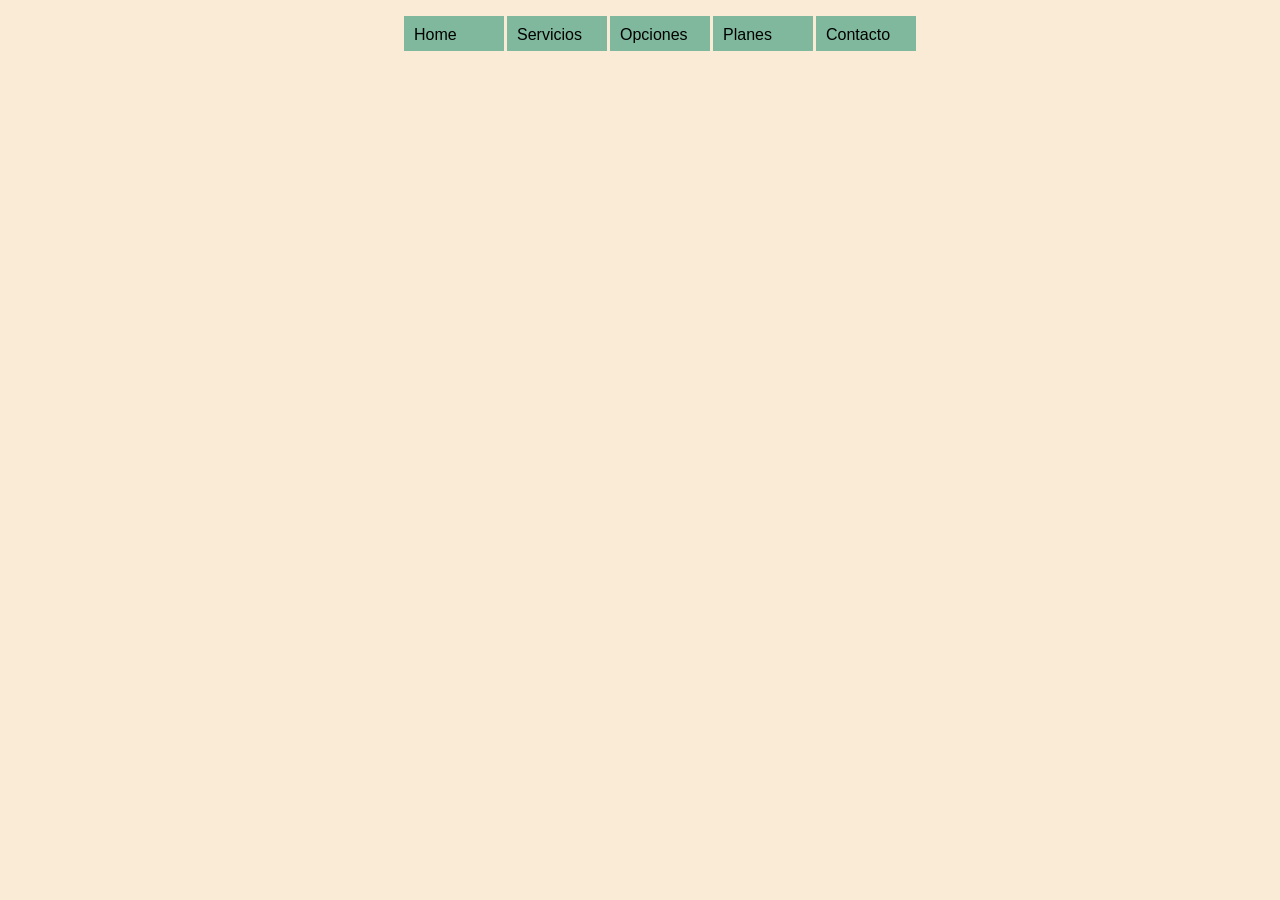
<file: ejercicio-1/ejercicio-1.html>
<!DOCTYPE html>
<html lang="en">
<head>
    <meta charset="UTF-8">
    <meta name="viewport" content="width=device-width, initial-scale=1.0">
    <title>Menú horizontal con grid</title>

    <link rel="stylesheet" href="ejercicio-1.css">

</head>
<body>

    <ul class="grid__list">
        <li class="grid__item">Home</li>
        <li class="grid__item">Servicios</li>
        <li class="grid__item">Opciones</li>
        <li class="grid__item">Planes</li>
        <li class="grid__item">Contacto</li>
    </ul>
    
</body>
</html>
</file>
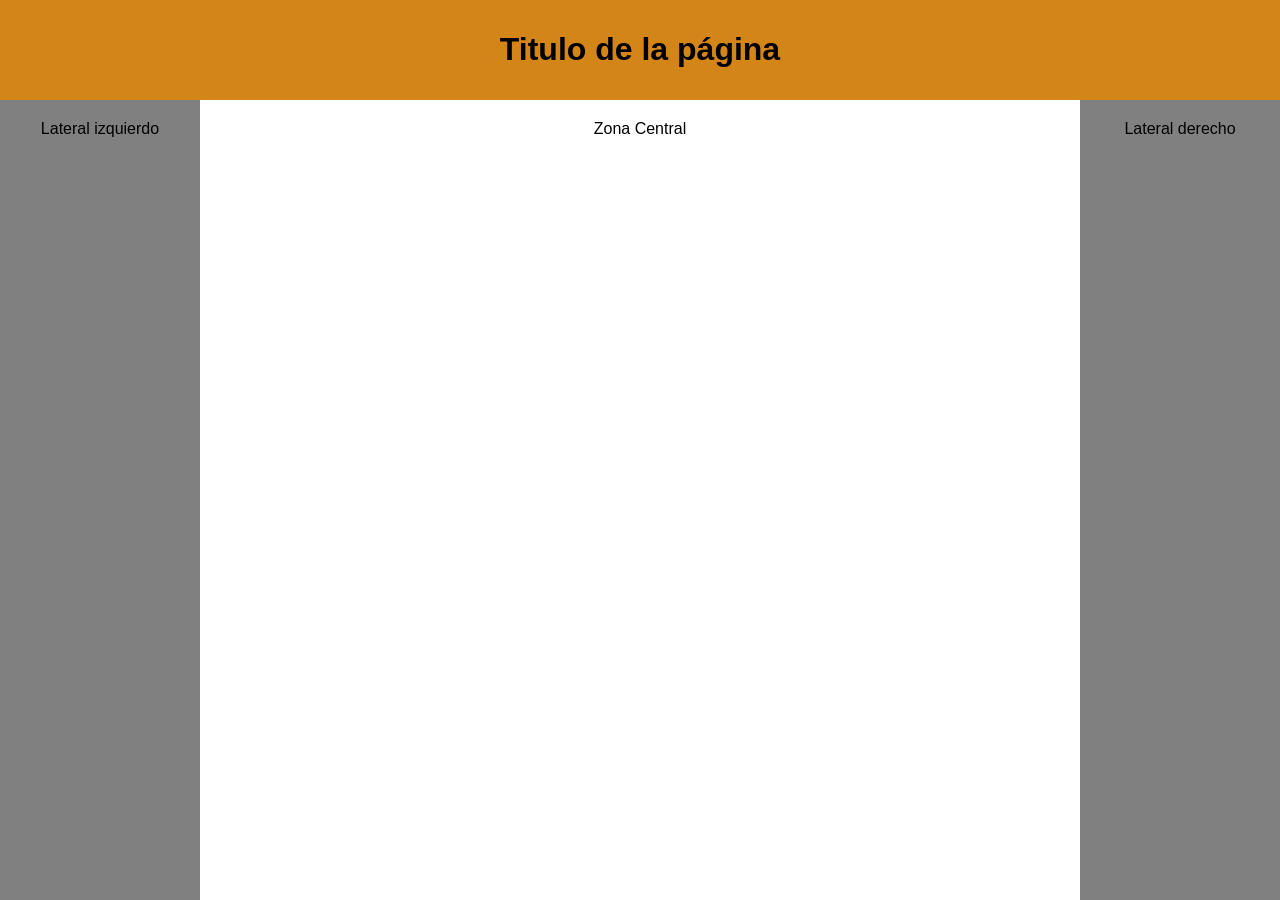
<file: ejercicio-10/ejercicio-10.html>
<!DOCTYPE html>
<html lang="en">
<head>
    <meta charset="UTF-8">
    <meta name="viewport" content="width=device-width, initial-scale=1.0">
    <title>A toda página</title>

    <link rel="stylesheet" href="ejercicio-10.css">

</head>
<body>

    <div class="layout">
        <header class="title"><h1>Titulo de la página</h1></header>
        <nav class="left__lateral">Lateral izquierdo</nav>
        <main class="central__zone">Zona Central</main>
        <aside class="right__lateral">Lateral derecho</aside>
    </div>
    
</body>
</html>
</file>
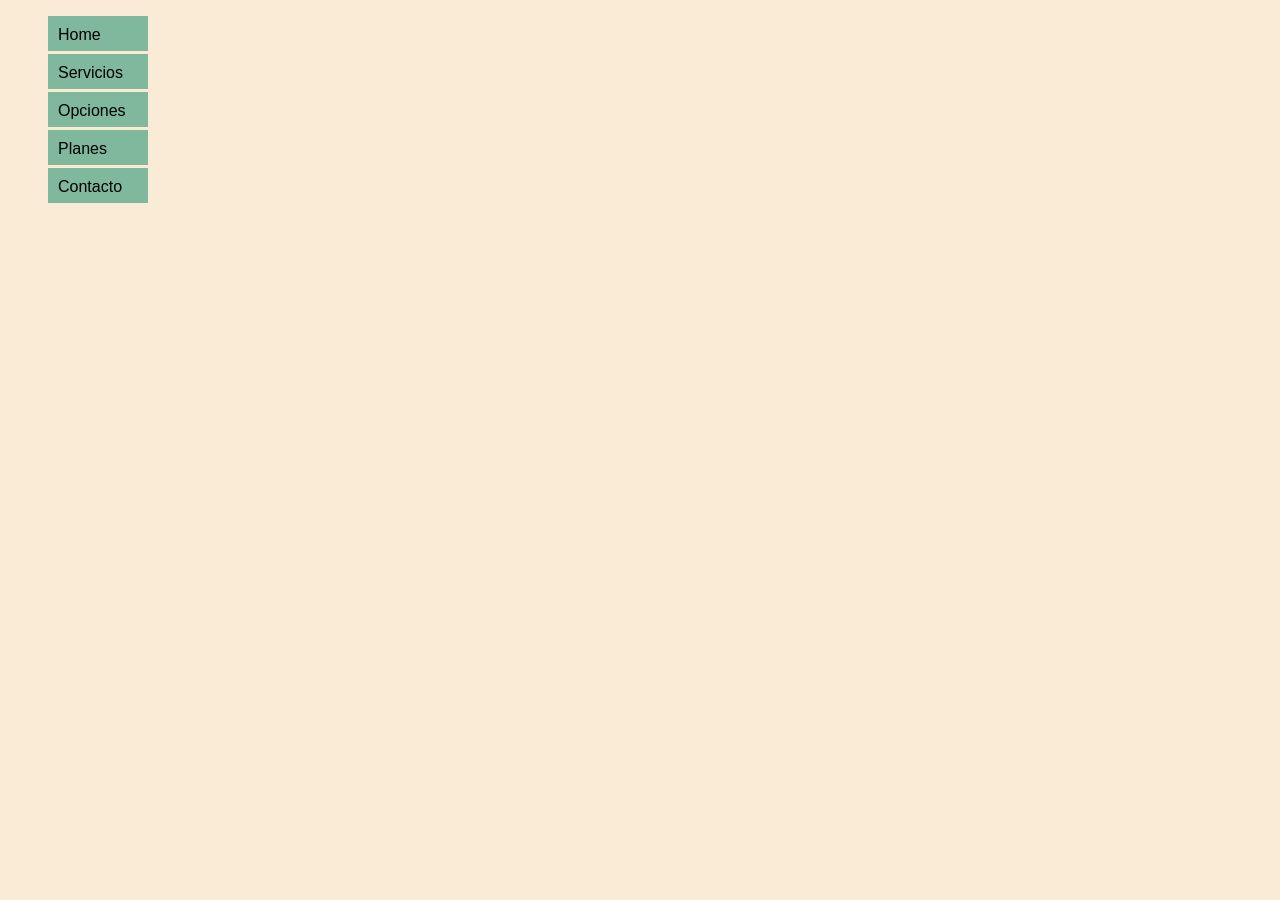
<file: ejercicio-2/ejercicio-2.html>
<!DOCTYPE html>
<html lang="en">
<head>
    <meta charset="UTF-8">
    <meta name="viewport" content="width=device-width, initial-scale=1.0">
    <title>Un menú vertical con grid</title>

    <link rel="stylesheet" href="ejercicio-2.css">

</head>
<body>

    <ul class="grid__list">
        <li class="grid__item">Home</li>
        <li class="grid__item">Servicios</li>
        <li class="grid__item">Opciones</li>
        <li class="grid__item">Planes</li>
        <li class="grid__item">Contacto</li>
    </ul>
    
</body>
</html>
</file>
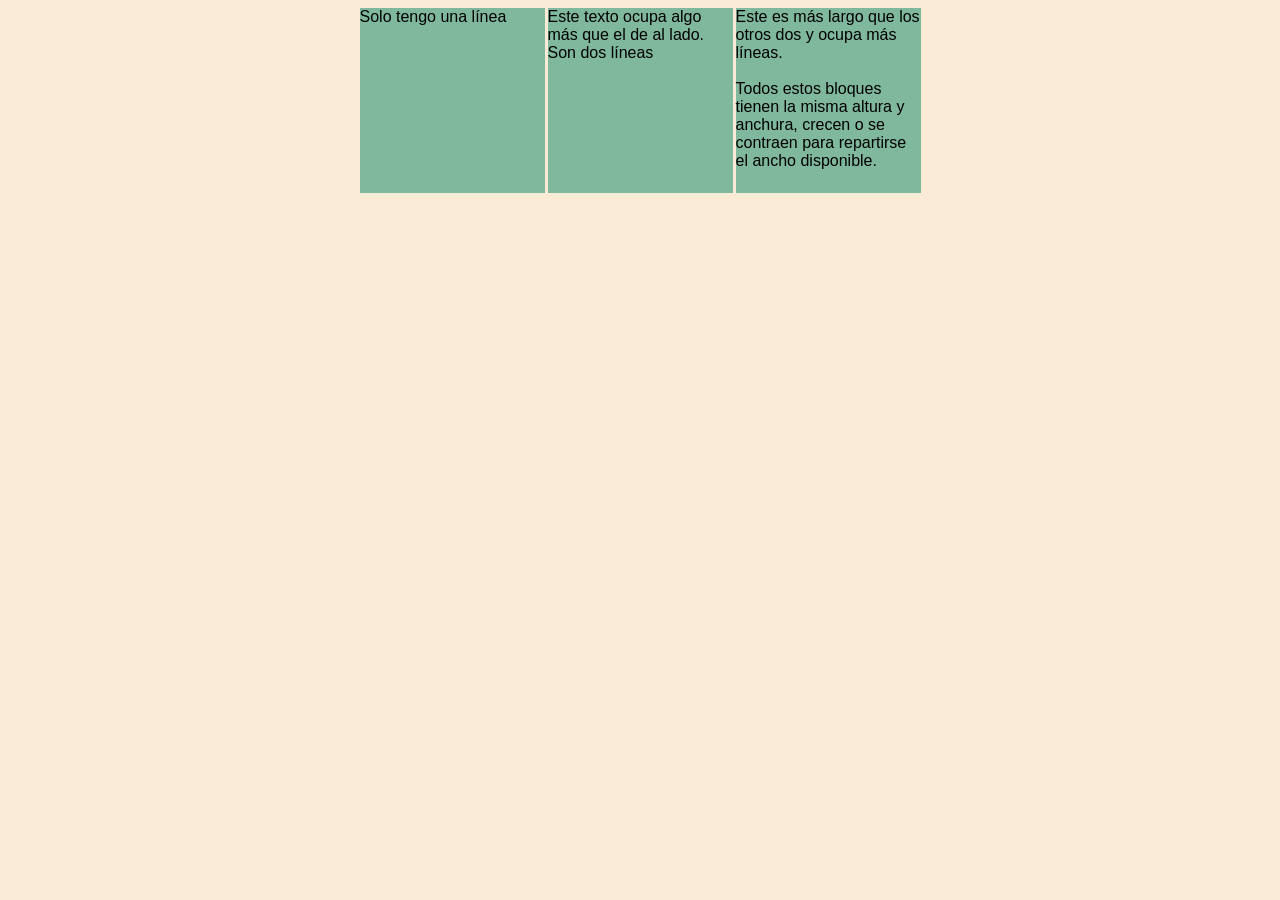
<file: ejercicio-3/ejercicio-3.html>
<!DOCTYPE html>
<html lang="en">
<head>
    <meta charset="UTF-8">
    <meta name="viewport" content="width=device-width, initial-scale=1.0">
    <title>Bloques paralelos</title>

    <link rel="stylesheet" href="ejercicio-3.css">

</head>
<body>

    <section class="blocks">
        <article class="grid__blocks">Solo tengo una línea</article>
        <article class="grid__blocks">Este texto ocupa algo más que el de al lado.<br>Son dos líneas</article>
        <article class="grid__blocks">Este es más largo que los otros dos y ocupa más líneas.<br><br>Todos estos bloques tienen la misma altura y anchura, crecen o se contraen para repartirse el ancho disponible.
        </article>
    </section>
    
</body>
</html>
</file>
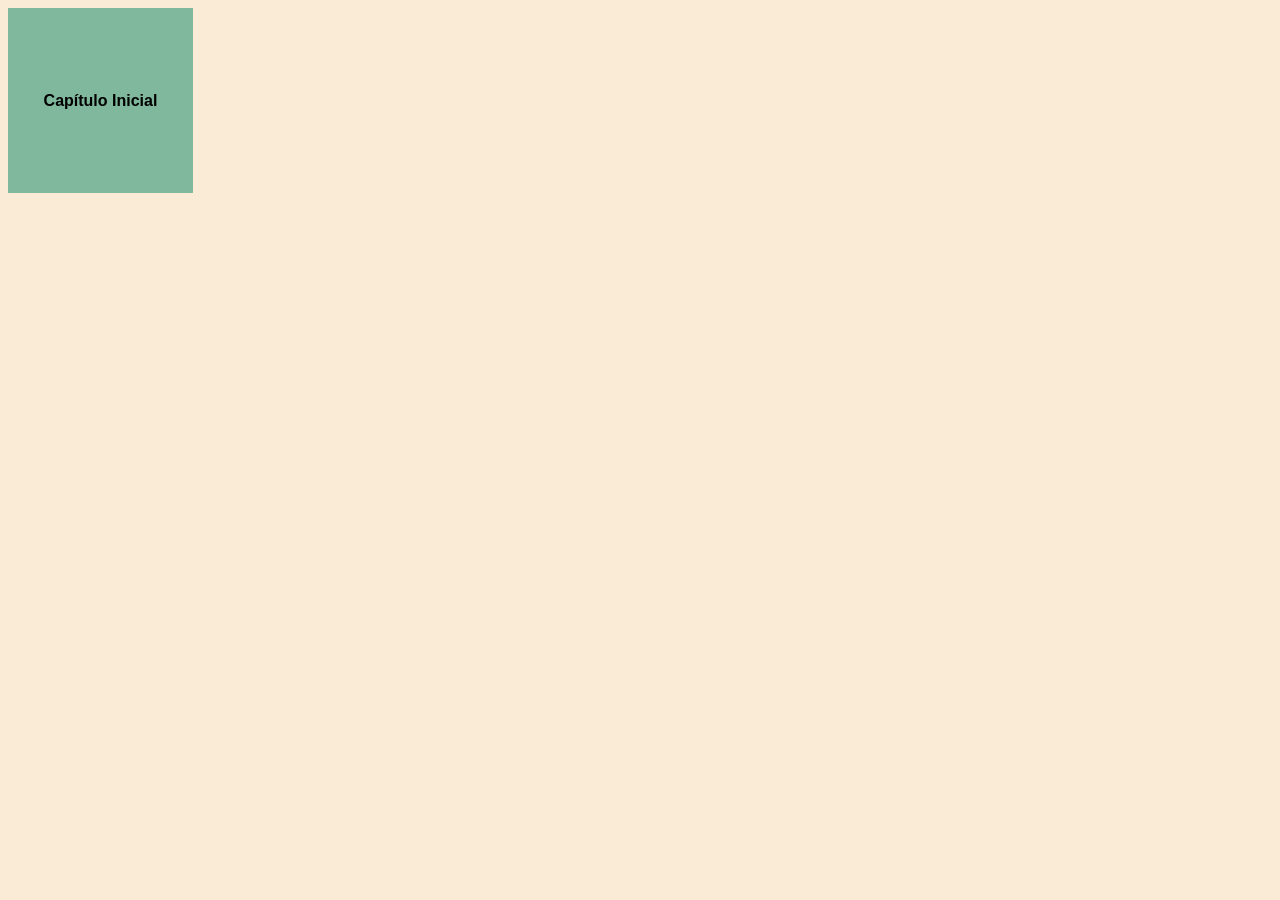
<file: ejercicio-4/ejercicio-4.html>
<!DOCTYPE html>
<html lang="en">
<head>
    <meta charset="UTF-8">
    <meta name="viewport" content="width=device-width, initial-scale=1.0">
    <title>Centrado total de un título</title>

    <link rel="stylesheet" href="ejercicio-4.css">

</head>
<body>

    <header>
        <h1 class="title">Capítulo Inicial</h1>
    </header>
    
</body>
</html>
</file>
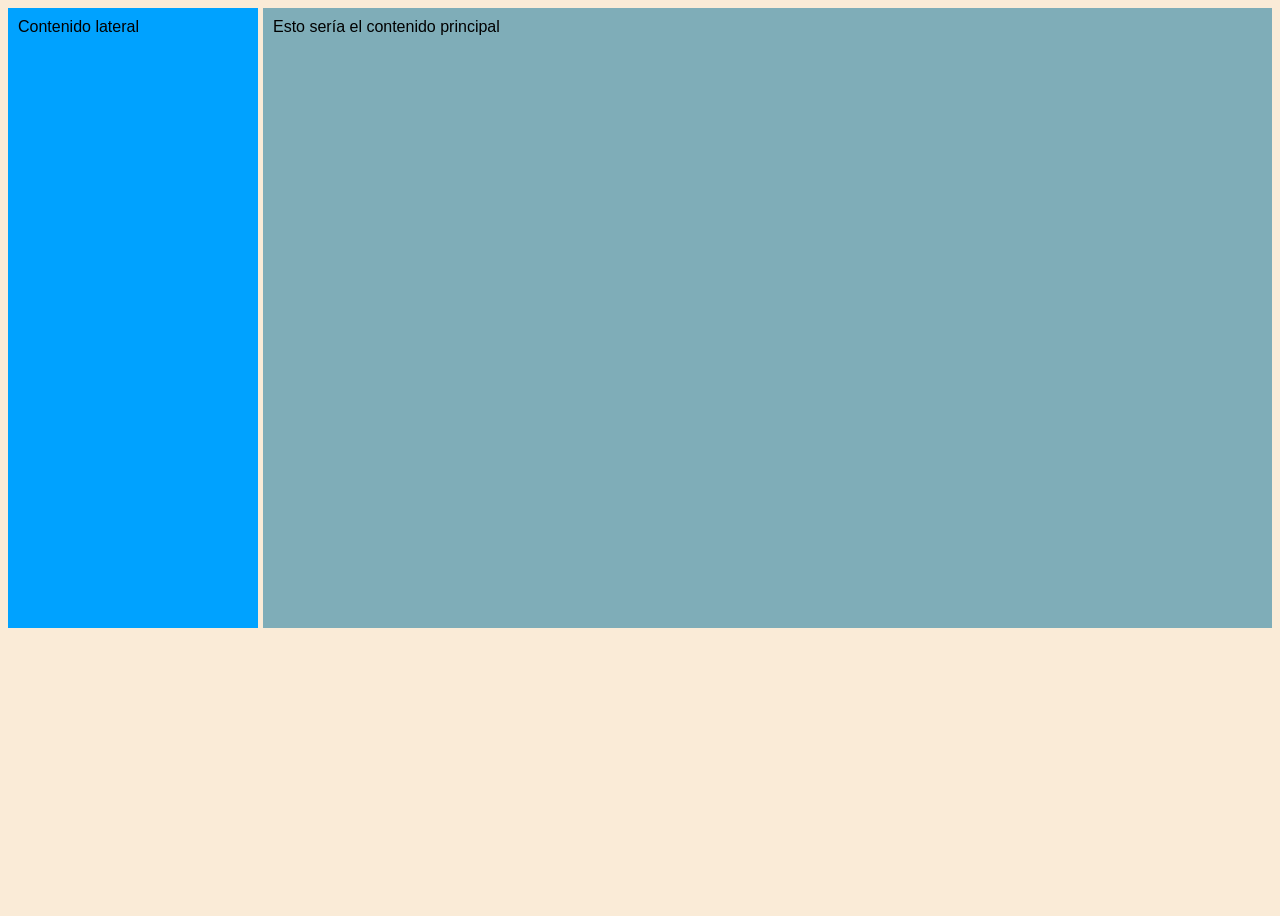
<file: ejercicio-5/ejercicio-5.html>
<!DOCTYPE html>
<html lang="en">
<head>
    <meta charset="UTF-8">
    <meta name="viewport" content="width=device-width, initial-scale=1.0">
    <title>Un sidebar a la izquierda del contenido</title>

    <link rel="stylesheet" href="ejercicio-5.css">

</head>
<body>

    <main class="sidebar">
        <aside class="left__sidebar">Contenido lateral</aside>
        <section class="content">Esto sería el contenido principal</section>
    </main>

</body>
</html>
</file>
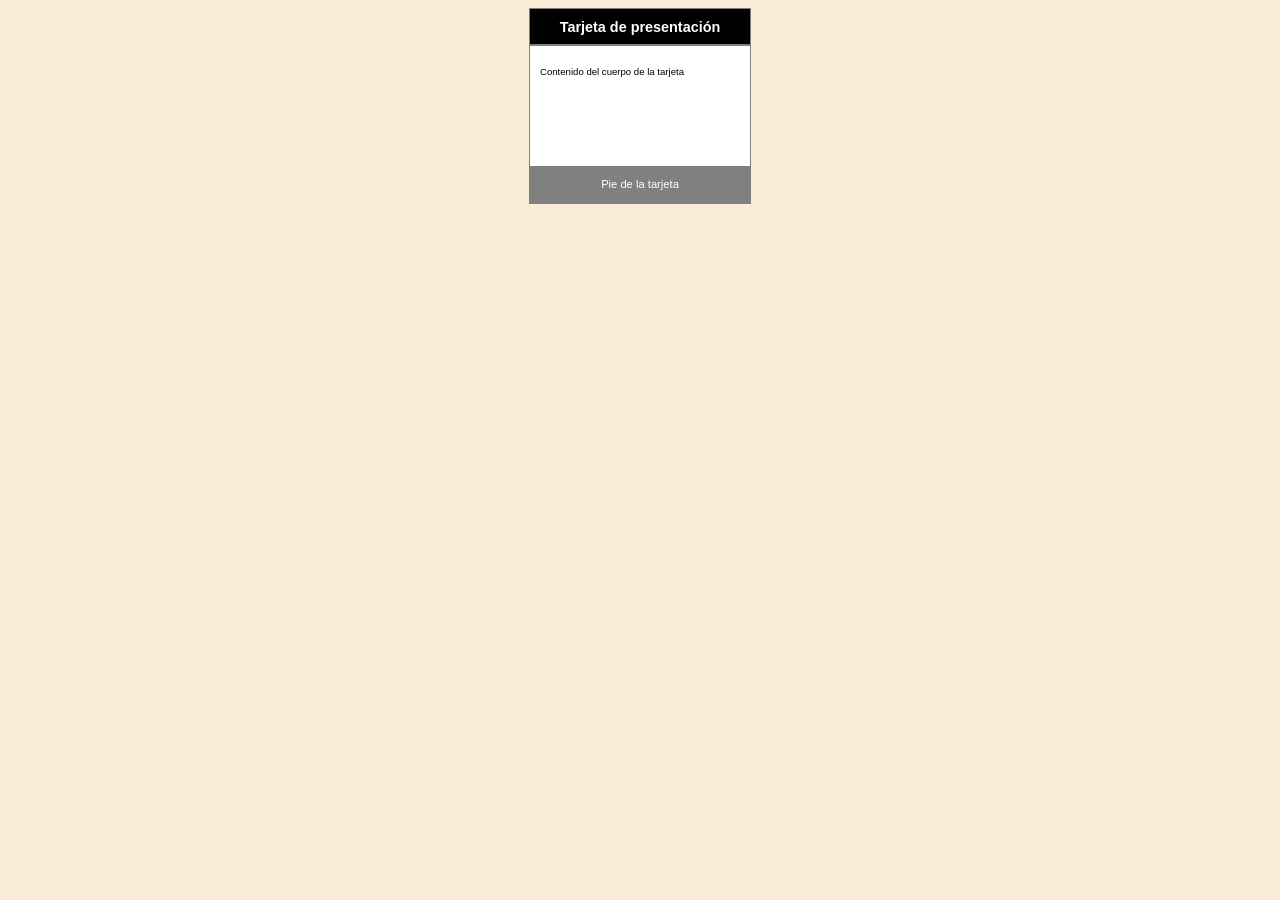
<file: ejercicio-6/ejercicio-6.html>
<!DOCTYPE html>
<html lang="en">
<head>
    <meta charset="UTF-8">
    <meta name="viewport" content="width=device-width, initial-scale=1.0">
    <title>Card con grid</title>

    <link rel="stylesheet" href="ejercicio-6.css">

</head>
<body>

    <article class="card">
        <header>
            <h2 class="card__tittle">Tarjeta de presentación</h2>
        </header>
        <div class="card__content"><p>Contenido del cuerpo de la tarjeta</p></div>
        <footer class="card__footer">Pie de la tarjeta</footer>
    </article>
    
</body>
</html>
</file>
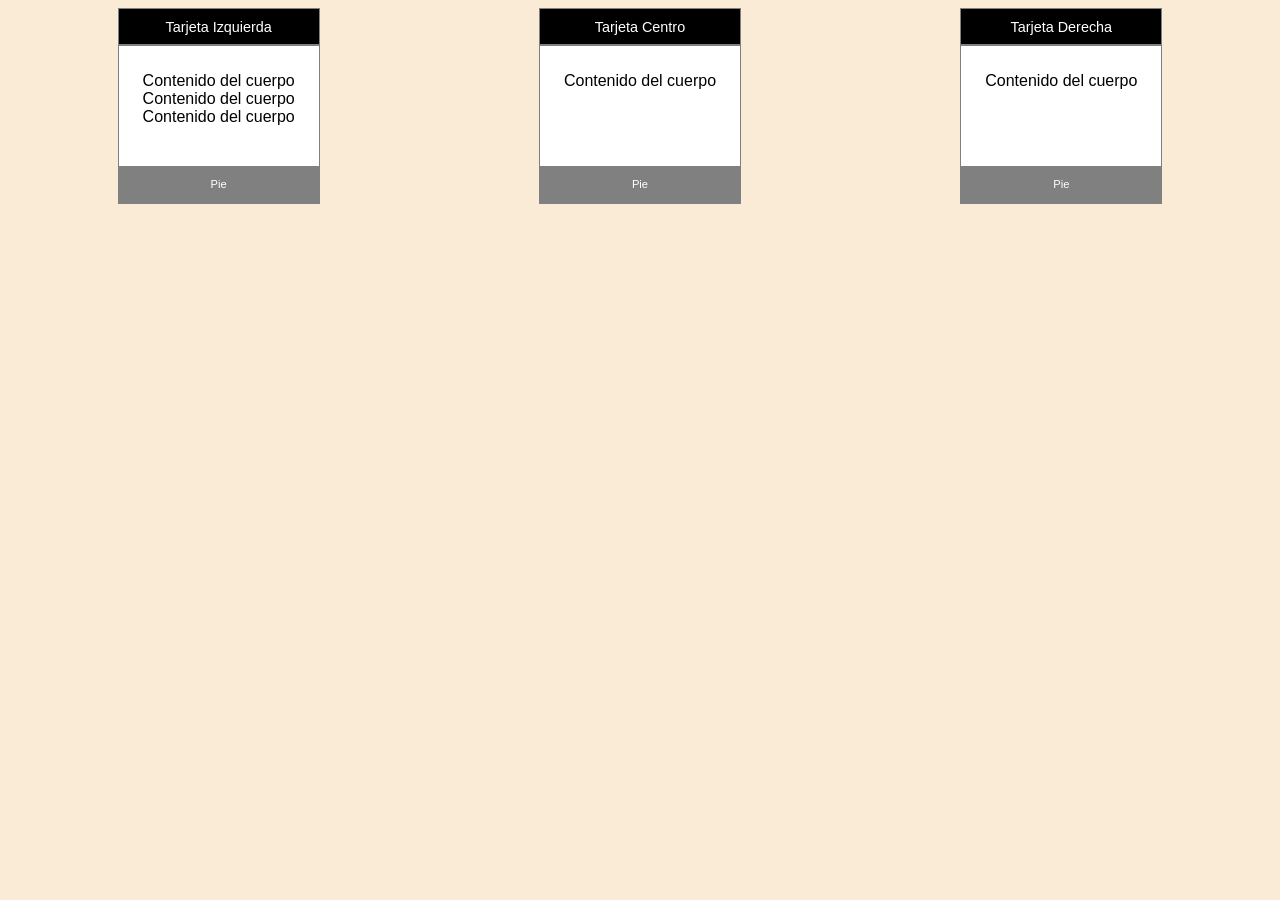
<file: ejercicio-7/ejercicio-7.html>
<!DOCTYPE html>
<html lang="en">
<head>
    <meta charset="UTF-8">
    <meta name="viewport" content="width=device-width, initial-scale=1.0">
    <title>Grupo de tarjetas (set card)</title>

    <link rel="stylesheet" href="ejercicio-7.css">

</head>
<body>

    <section class="set__card">
        <main class="card">
            <header class="card__header">Tarjeta Izquierda</header>
            <div class="card__content"><p>Contenido del cuerpo<br>Contenido del cuerpo<br>Contenido del cuerpo</p></div>
            <footer class="card__footer">Pie</footer>
        </main>
        <main class="card">
            <header class="card__header">Tarjeta Centro</header>
            <div class="card__content"><p>Contenido del cuerpo</p></div>
            <footer class="card__footer">Pie</footer>
        </main>
        <main class="card">
            <header class="card__header">Tarjeta Derecha</header>
            <div class="card__content"><p>Contenido del cuerpo</p></div>
            <footer class="card__footer">Pie</footer>
        </main>
    </section>
    
</body>
</html>
</file>
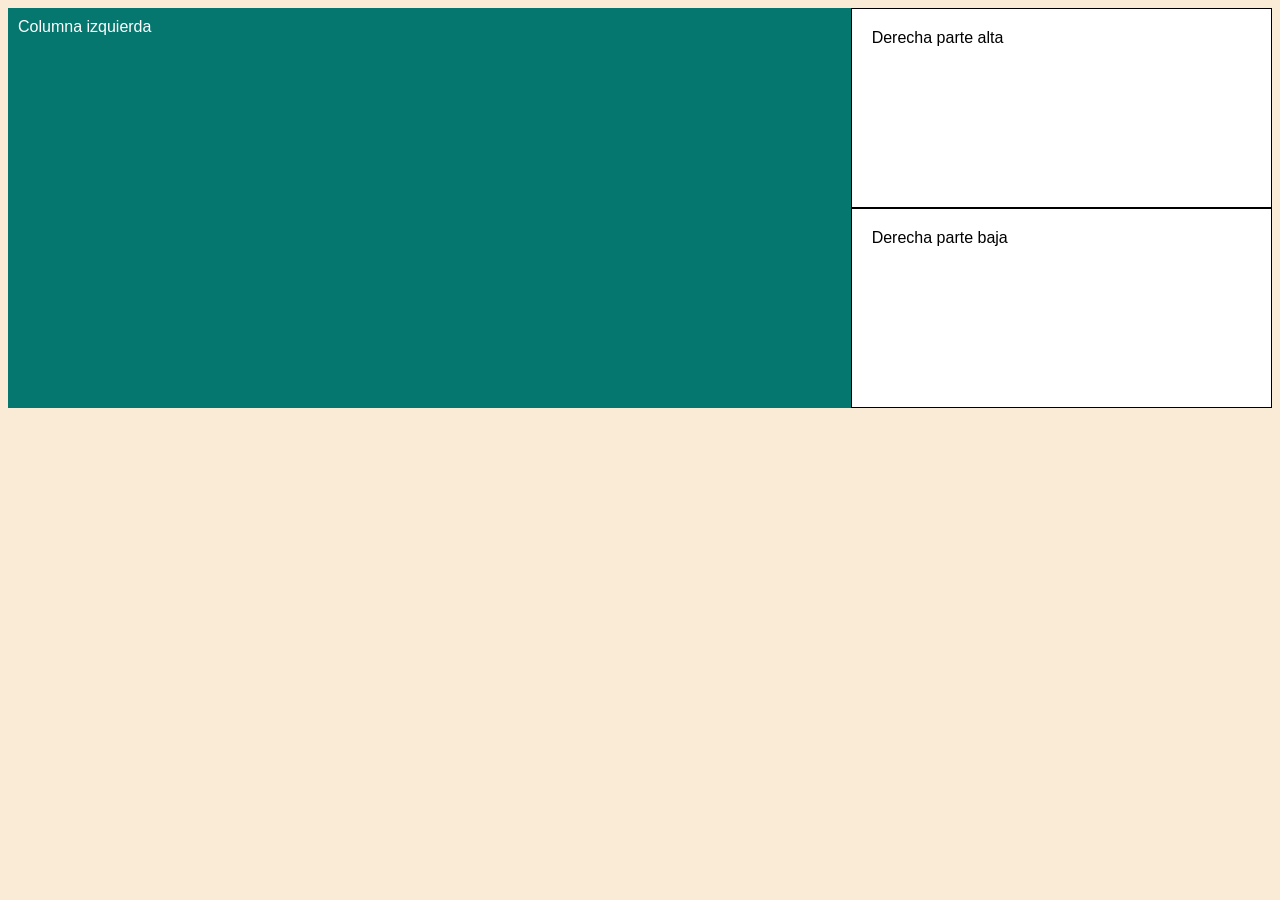
<file: ejercicio-8/ejercicio-8.html>
<!DOCTYPE html>
<html lang="en">
<head>
    <meta charset="UTF-8">
    <meta name="viewport" content="width=device-width, initial-scale=1.0">
    <title>Layout de dos columnas con filas</title>

    <link rel="stylesheet" href="ejercicio-8.css">

</head>
<body>
    
    <main class="sidebar">
        <aside class="left__column">Columna izquierda</aside>
        <section class="top__right">Derecha parte alta</section>
        <section class="bottom__right">Derecha parte baja</section>
    </main>

</body>
</html>
</file>
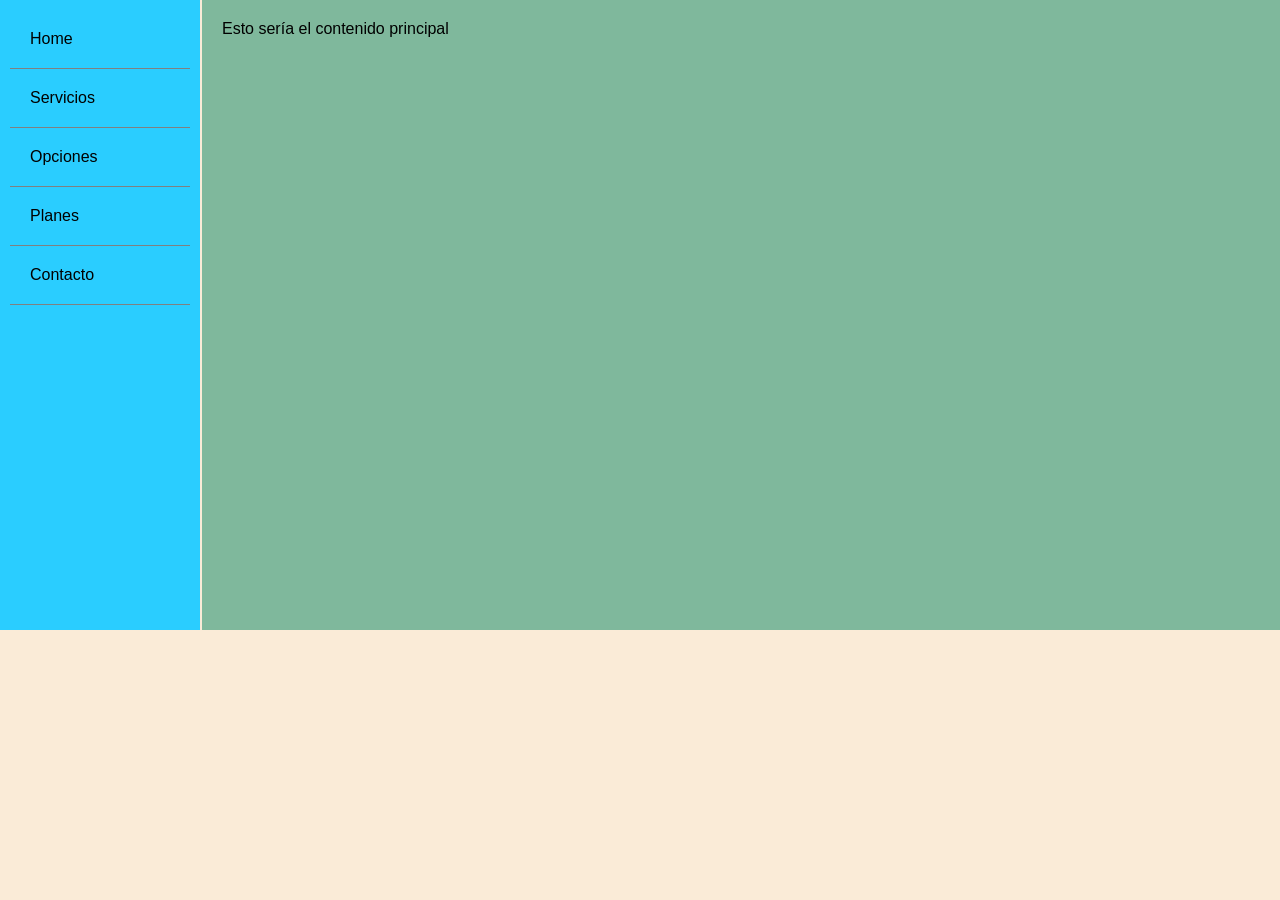
<file: ejercicio-9/ejercicio-9.html>
<!DOCTYPE html>
<html lang="en">
<head>
    <meta charset="UTF-8">
    <meta name="viewport" content="width=device-width, initial-scale=1.0">
    <title>Un sidebar con menú</title>

    <link rel="stylesheet" href="ejercicio-9.css">

</head>
<body>

    <div class="sidebar__menu">
        <aside class="sidebar">
            <div class="sidebar__item">Home</div>
            <div class="sidebar__item">Servicios</div>
            <div class="sidebar__item">Opciones</div>
            <div class="sidebar__item">Planes</div>
            <div class="sidebar__item">Contacto</div>
        </aside>
        <main class="content">Esto sería el contenido principal</main>
    </div>
    
</body>
</html>
</file>
<file: ejercicio-1/ejercicio-1.css>
/* DILAN ESTIVEN HENAO MONTOYA
Menú horizontal con grid */

body {
    background-color: antiquewhite;
    font-family: Arial, Helvetica, sans-serif;
}

.grid__list {
    display: grid;
    grid-auto-flow: column;
    gap: 3px;
    justify-content: center;
}

.grid__item {
    width: 80px;
    height: 15px;
    background-color: #7fb89c;
    padding: 10px;
    list-style: none;
}
</file>
<file: ejercicio-10/ejercicio-10.css>
/* DILAN ESTIVEN HENAO MONTOYA
A toda página */

body {
    background-color: antiquewhite;
    font-family: Arial, Helvetica, sans-serif;
    margin: 0;
}

.layout {
    display: grid;
    grid-template-columns: 200px 1fr 200px;
    grid-template-rows: auto 1fr;
    grid-template-areas: "header header header" "nav main aside";
    height: 100vh;
}

.title {
    grid-area: header;
    background-color: #d48517;
    font-weight: 700;
    text-align: center;
    padding: 10px;
}

.left__lateral {
    grid-area: nav;
    background-color: gray;
    text-align: center;
    padding: 20px;
}

.central__zone {
    grid-area: main;
    background-color: white;
    text-align: center;
    padding: 20px;
}

.right__lateral {
    grid-area: aside;
    background-color: gray;
    text-align: center;
    padding: 20px;
}
</file>
<file: ejercicio-2/ejercicio-2.css>
/* DILAN ESTIVEN HENAO MONTOYA
Un menú vertical con grid */

body {
    background-color: antiquewhite;
    font-family: Arial, Helvetica, sans-serif;
}

.grid__list {
    display: grid;
    grid-auto-flow: row;
    gap: 3px;
}

.grid__item {
    width: 80px;
    height: 15px;
    background-color: #7fb89c;
    padding: 10px;
    list-style: none;
}
</file>
<file: ejercicio-3/ejercicio-3.css>
/* DILAN ESTIVEN HENAO MONTOYA
Bloques paralelos */

body {
    background-color: antiquewhite;
    font-family: Arial, Helvetica, sans-serif;
}

.blocks {
    display: grid;
    grid-auto-flow: column;
    gap: 3px;
    justify-content: center;
}

.grid__blocks {
    width: 185px;
    height: 185px;
    background-color: #7fb89c;
}
</file>
<file: ejercicio-4/ejercicio-4.css>
/* DILAN ESTIVEN HENAO MONTOYA
Centrado total de un título */

body {
    background-color: antiquewhite;
    font-family: Arial, Helvetica, sans-serif;
    font-weight: 700;
    place-items: center;
    min-width: 100vh;
}

.title {
    width: 185px;
    height: 185px;
    background-color: #7fb89c;
    display: grid;
    place-items: center;
    text-align: center;
    margin: 0;
    font-size: 1.0rem;
}
</file>
<file: ejercicio-5/ejercicio-5.css>
/* DILAN ESTIVEN HENAO MONTOYA
Un sidebar a la izquierda del contenido */

body {
    background-color: antiquewhite;
    font-family: Arial, Helvetica, sans-serif;
}

.sidebar {
    display: grid;
    grid-template-columns: 250px 1fr;
    height: 100vh;
    gap: 5px;
}

.left__sidebar {
    height: 600px;
    background-color: #00a2ff;
    padding: 10px;
}

.content {
    height: 600px;
    background-color: #7fadb8;
    padding: 10px;
}
</file>
<file: ejercicio-6/ejercicio-6.css>
/* DILAN ESTIVEN HENAO MONTOYA
Card con grid */

body {
    background-color: antiquewhite;
    font-family: Helvetica;
}

.card {
    display: grid;
    grid-template-rows: auto;
    justify-content: center;
}

.card__tittle {
    width: 200px;
    height: 15px;
    padding: 10px;
    background-color: black;
    color: white;
    border: 1px solid gray;
    text-align: center;
    font-size: 0.9rem;
    margin: 0;
}

.card__content {
    width: 200px;
    height: 100px;
    padding: 10px;
    background-color: white;
    border: 1px solid gray;
    text-align: left;
    font-size: 0.6rem;
}

.card__footer {
    width: 200px;
    height: 15px;
    padding: 10px;
    background-color: gray;
    color: white;
    border: 1px solid gray;
    text-align: center;
    font-size: 0.7rem;
}
</file>
<file: ejercicio-7/ejercicio-7.css>
/* DILAN ESTIVEN HENAO MONTOYA
Grupo de tarjetas (set card) */

body {
    background-color: antiquewhite;
    font-family: Helvetica;
}

.set__card {
    display: grid;
    grid-template-columns: repeat(auto-fit, minmax(250px, 1fr));
    justify-items: center;
}

.card__header {
    width: 180px;
    height: 15px;
    padding: 10px;
    background-color: black;
    color: white;
    border: 1px solid gray;
    text-align: center;
    font-size: 0.9rem;
}

.card__content {
    width: 180px;
    height: 100px;
    padding: 10px;
    background-color: white;
    border: 1px solid gray;
    text-align: center;
    font-size: 1.0rem;
}

.card__footer {
    width: 180px;
    height: 15px;
    padding: 10px;
    background-color: gray;
    color: white;
    border: 1px solid gray;
    text-align: center;
    font-size: 0.7rem;
}
</file>
<file: ejercicio-8/ejercicio-8.css>
/* DILAN ESTIVEN HENAO MONTOYA
Layout de dos columnas con filas */

body {
    background-color: antiquewhite;
    font-family: Arial, Helvetica, sans-serif;
}

.sidebar {
    display: grid;
    grid-template-columns: 2fr 1fr;
    grid-template-rows: 1fr 1fr;
    height: 400px;
}

.left__column {
    grid-row: 1 / 3;
    grid-column: 1;
    background-color: #06776f;
    padding: 10px;
    color: white;
}

.top__right {
    grid-column: 2;
    grid-row: 1;
    background-color: white;
    padding: 20px;
    border: 1px solid black;
}

.bottom__right {
    grid-column: 2;
    grid-row: 2;
    background-color: white;
    padding: 20px;
    border: 1px solid black;
}
</file>
<file: ejercicio-9/ejercicio-9.css>
/* DILAN ESTIVEN HENAO MONTOYA
Un sidebar con menú */

body {
    background-color: antiquewhite;
    font-family: Arial, Helvetica, sans-serif;
    margin: 0;
}

.sidebar__menu {
    display: grid;
    grid-template-columns: 200px 1fr;
    height: 70vh;
    gap: 2px;
}

.sidebar {
    background-color: #2acdff;
    padding: 10px;
}

.sidebar__item {
    padding: 20px;
    border-bottom: 1px solid gray;
}

.content {
    background-color: #7fb89c;
    padding: 20px;
}
</file>
